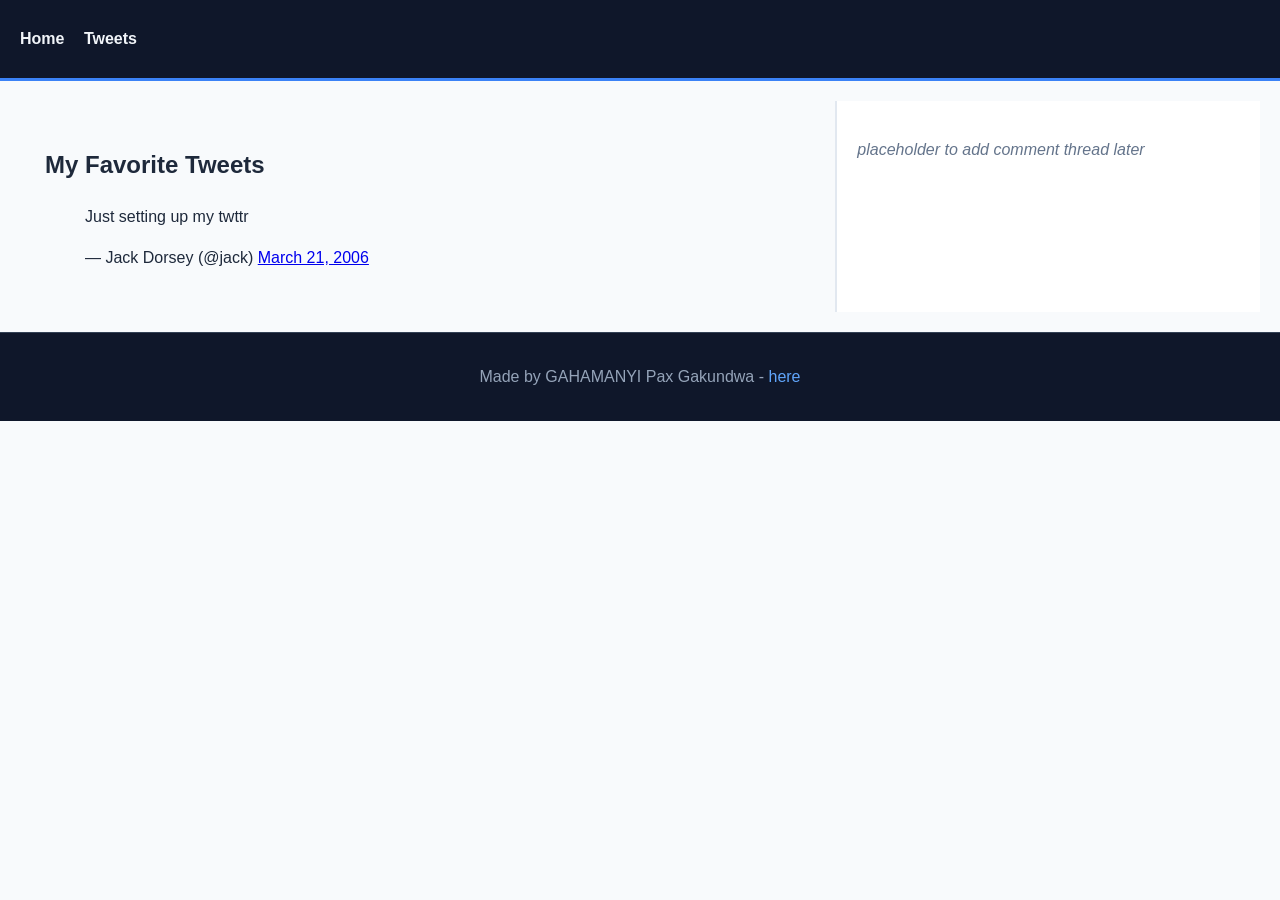
<file: css_basic/tweets.html>
<!DOCTYPE html>
<html lang="en">
  <head>
    <meta charset="UTF-8">
    <title>Tweets</title>
    <link href="base.css" rel="stylesheet">
    <link href="styles.css" rel="stylesheet">
  </head>
  <body>
    <header>
      <ul>
        <li><a href="index.html">Home</a></li>
        <li><a href="tweets.html">Tweets</a></li>
      </ul>
    </header>

    <main>
      <article>
        <h1>My Favorite Tweets</h1>

        <blockquote class="twitter-tweet">
          <p lang="en" dir="ltr">Just setting up my twttr</p>&mdash; Jack Dorsey (@jack) <a href="https://twitter.com/jack/status/20">March 21, 2006</a>
        </blockquote>
        <script async src="https://platform.twitter.com/widgets.js" charset="utf-8"></script>
      </article>

      <aside>
        <p>placeholder to add comment thread later</p>
      </aside>
    </main>

    <footer>
      <p>Made by GAHAMANYI Pax Gakundwa - <a href="https://github.com" target="_blank">here</a></p>
    </footer>
  </body>
</html>
</file>
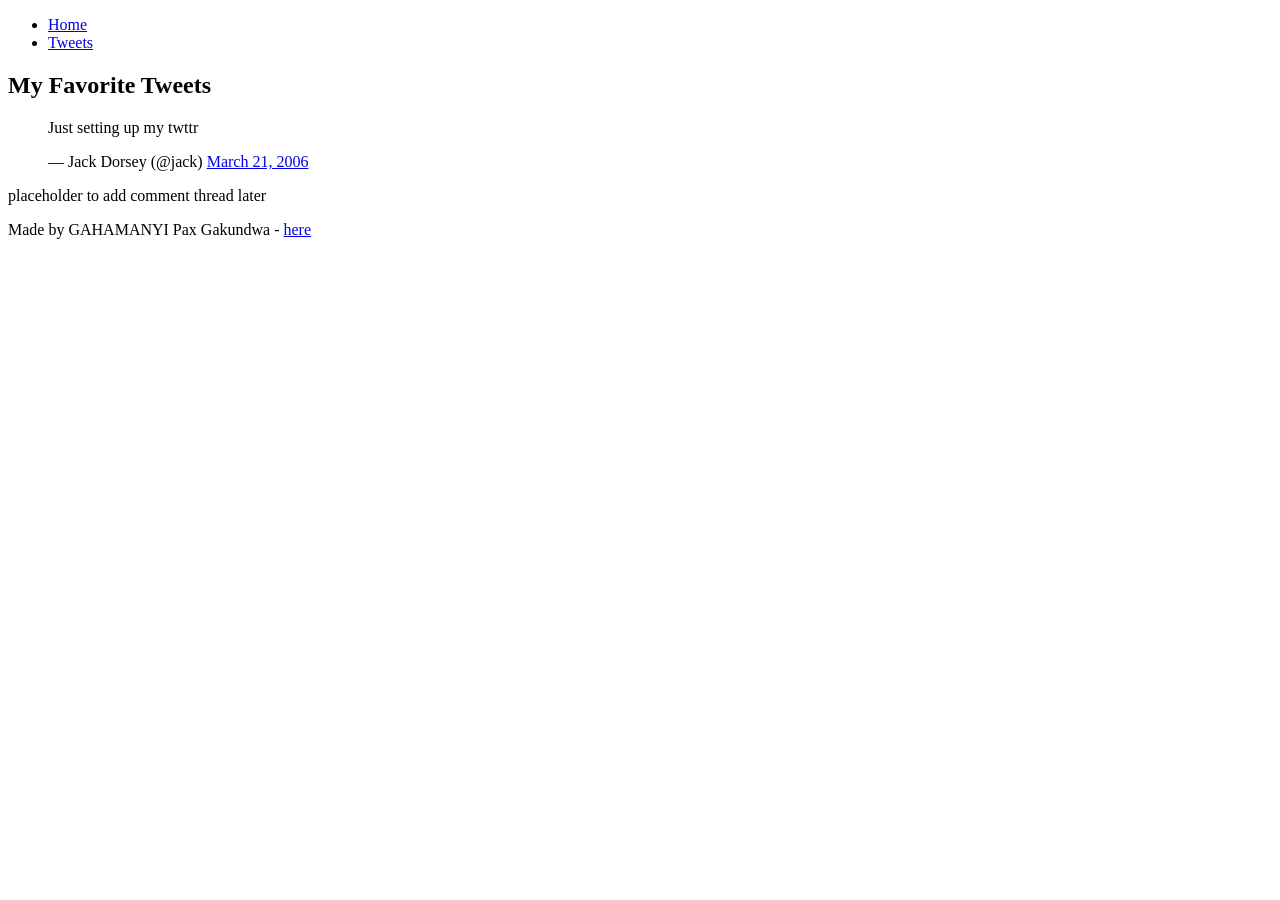
<file: html_basic/tweets.html>
<!DOCTYPE html>
<html lang="en">
  <head>
    <meta charset="UTF-8">
    <title>Tweets</title>
  </head>
  <body>
    <header>
      <ul>
        <li><a href="index.html">Home</a></li>
        <li><a href="tweets.html">Tweets</a></li>
      </ul>
    </header>

    <main>
      <article>
        <h1>My Favorite Tweets</h1>

        <blockquote class="twitter-tweet">
          <p lang="en" dir="ltr">Just setting up my twttr</p>&mdash; Jack Dorsey (@jack) <a href="https://twitter.com/jack/status/20">March 21, 2006</a>
        </blockquote>
        <script async src="https://platform.twitter.com/widgets.js" charset="utf-8"></script>
      </article>

      <aside>
        <p>placeholder to add comment thread later</p>
      </aside>
    </main>

    <footer>
      <p>Made by GAHAMANYI Pax Gakundwa - <a href="https://github.com" target="_blank">here</a></p>
    </footer>
  </body>
</html>
</file>
<file: css_basic/base.css>
body {
    font-family: Arial, sans-serif;
    line-height: 1.6;
    margin: 0;
    padding: 0;
    color: #333;
}

header, footer {
    background-color: #f4f4f4;
    padding: 10px 20px;
}

header ul {
    list-style: none;
    padding: 0;
}

header ul li {
    display: inline;
    margin-right: 15px;
}

main {
    display: flex;
    padding: 20px;
}

article {
    flex: 3;
    padding-right: 20px;
}

aside {
    flex: 1;
    background: #f9f9f9;
    padding: 15px;
    border-left: 1px solid #ccc;
}

footer {
    text-align: center;
    border-top: 1px solid #ccc;
}
</file>
<file: css_basic/styles.css>
body {
    display: flex;
    flex-direction: column;
}

main {
    display: flex;
    flex-direction: row;
    flex: auto;
}

article {
    flex: 2;
    overflow-y: auto;
}

aside {
    flex: 1;
    overflow-y: auto;
}

@media screen and (max-width: 768px) {
    main {
        flex-direction: column;
    }
}

body.works_on_smartphone main {
    flex-direction: column;
}

body {
    background-color: #f8fafc;
    color: #1e293b;
    font-family: 'Segoe UI', Tahoma, Geneva, Verdana, sans-serif;
}

header {
    background-color: #0f172a;
    color: #ffffff;
    border-bottom: 3px solid #3b82f6;
}

header ul {
    align-items: center;
}

header ul li.logo {
    font-size: 2rem;
    color: #60a5fa;
    font-weight: bold;
    margin-right: 20px;
}

header ul li a {
    color: #f1f5f9;
    text-decoration: none;
    font-weight: 600;
    transition: color 0.2s ease;
}

header ul li a:hover {
    color: #60a5fa;
}

article {
    padding: 25px;
}

.hero-card {
    background: linear-gradient(135deg, #1e3a8a, #3b82f6);
    color: #ffffff;
    padding: 25px;
    border-radius: 12px;
    margin-bottom: 20px;
    box-shadow: 0 4px 12px rgba(0, 0, 0, 0.08);
}

.hero-card h1 {
    margin-top: 0;
    font-size: 2.2rem;
}

.lead-text {
    font-size: 1.1rem;
    line-height: 1.7;
    opacity: 0.95;
}

.content-card {
    background-color: #ffffff;
    padding: 20px;
    border-radius: 10px;
    border: 1px solid #e2e8f0;
    margin-bottom: 20px;
    box-shadow: 0 2px 6px rgba(0, 0, 0, 0.04);
}

.content-card h2, .content-card h3 {
    color: #1e3a8a;
    border-bottom: 2px solid #e2e8f0;
    padding-bottom: 8px;
    margin-top: 0;
}

.image-wrapper img {
    max-width: 100%;
    border-radius: 8px;
    transition: transform 0.2s ease, box-shadow 0.2s ease;
}

.image-wrapper img:hover {
    transform: scale(1.02);
    box-shadow: 0 4px 14px rgba(0, 0, 0, 0.12);
}

aside {
    background-color: #ffffff;
    border-left: 2px solid #e2e8f0;
    padding: 20px;
    font-style: italic;
    color: #64748b;
}

footer {
    background-color: #0f172a;
    color: #94a3b8;
    border-top: 1px solid #334155;
    padding: 15px;
}

footer a {
    color: #60a5fa;
    text-decoration: none;
}

footer a:hover {
    text-decoration: underline;
}
</file>
